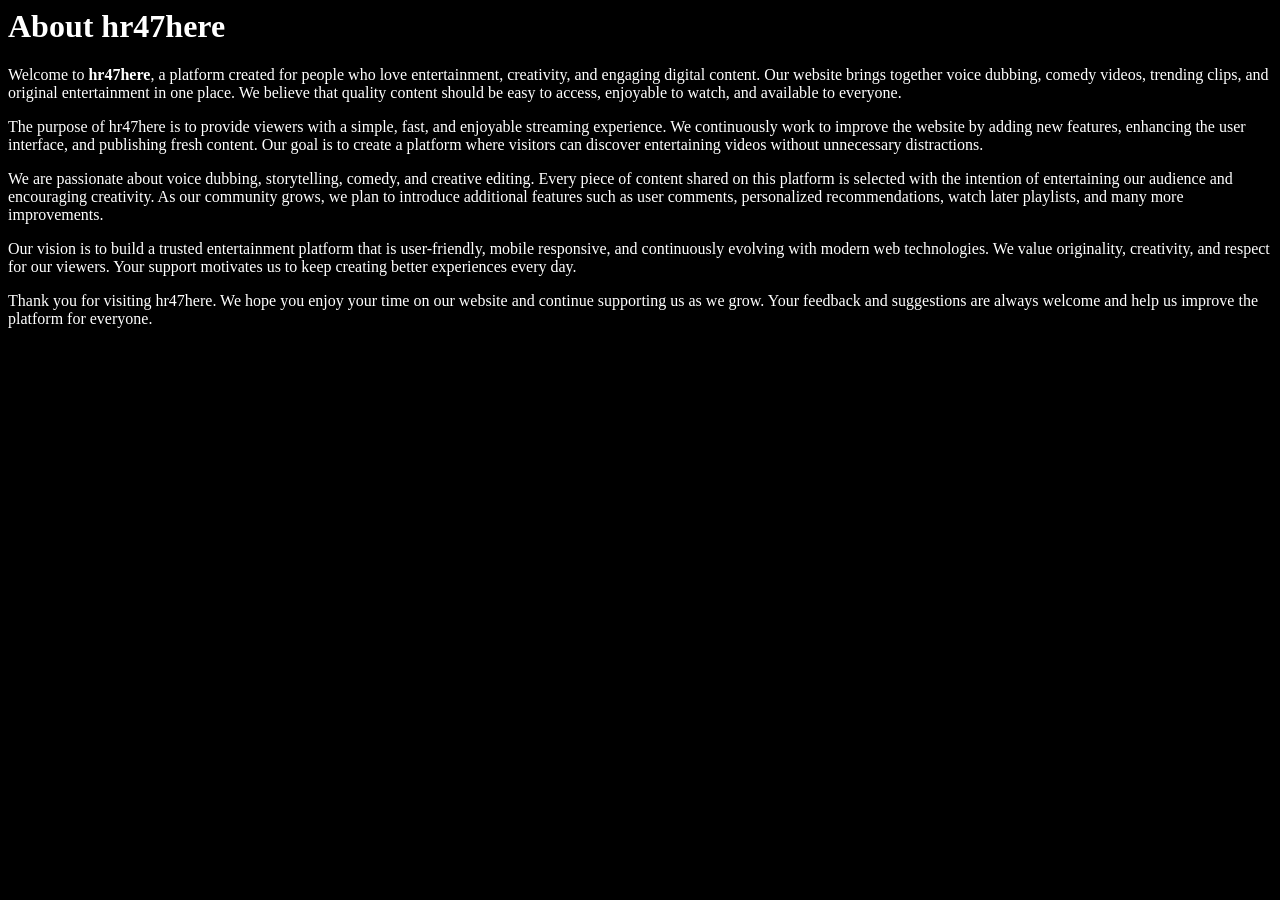
<file: about.html>
<body bgcolor=" black">
  <font color="white">
<h1>About hr47here</h1>

<p>
Welcome to <b>hr47here</b>, a platform created for people who love entertainment, creativity, and engaging digital content. Our website brings together voice dubbing, comedy videos, trending clips, and original entertainment in one place. We believe that quality content should be easy to access, enjoyable to watch, and available to everyone.
</p>

<p>
The purpose of hr47here is to provide viewers with a simple, fast, and enjoyable streaming experience. We continuously work to improve the website by adding new features, enhancing the user interface, and publishing fresh content. Our goal is to create a platform where visitors can discover entertaining videos without unnecessary distractions.
</p>

<p>
We are passionate about voice dubbing, storytelling, comedy, and creative editing. Every piece of content shared on this platform is selected with the intention of entertaining our audience and encouraging creativity. As our community grows, we plan to introduce additional features such as user comments, personalized recommendations, watch later playlists, and many more improvements.
</p>

<p>
Our vision is to build a trusted entertainment platform that is user-friendly, mobile responsive, and continuously evolving with modern web technologies. We value originality, creativity, and respect for our viewers. Your support motivates us to keep creating better experiences every day.
</p>

<p>
Thank you for visiting hr47here. We hope you enjoy your time on our website and continue supporting us as we grow. Your feedback and suggestions are always welcome and help us improve the platform for everyone.
</p>
  </font>
</body>
</file>
